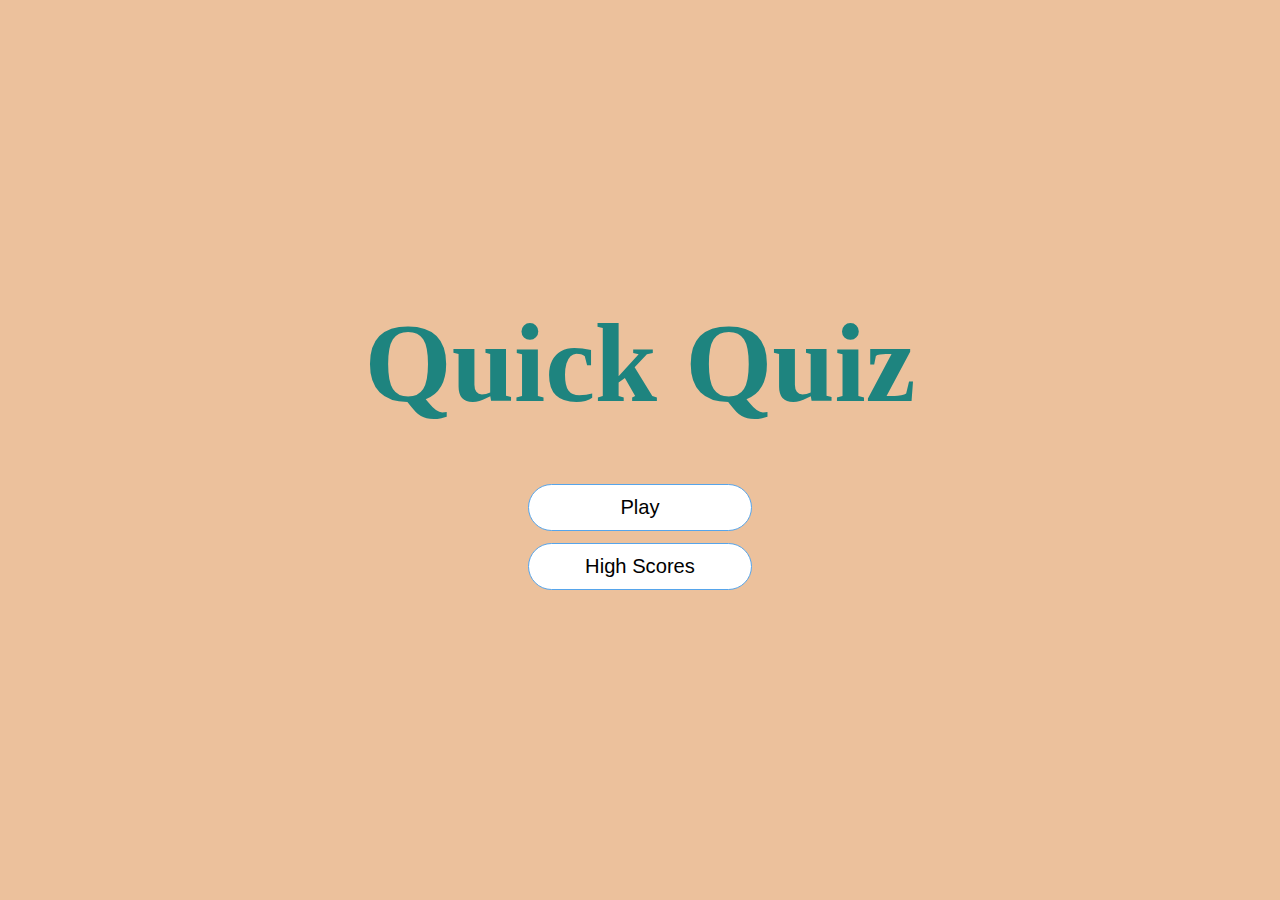
<file: index.html>
<!DOCTYPE html>
<html lang="en">
<head>
    <meta charset="UTF-8">
    <meta http-equiv="X-UA-Compatible" content="IE=edge">
    <meta name="viewport" content="width=device-width, initial-scale=1.0">
    <title>quick quiz</title>
    <link rel="stylesheet" href="app.css">
</head>
<body>
    <div class="container">
       <div id="home" class="flex-center flex-column">
           <h1>Quick Quiz</h1> 
                         
           <a class="btn" href="/game.html">Play</a>
           <a class="btn" href="/highscores.html">High Scores</a>
          
        </div>
    </div>
</body>
</html>
</file>
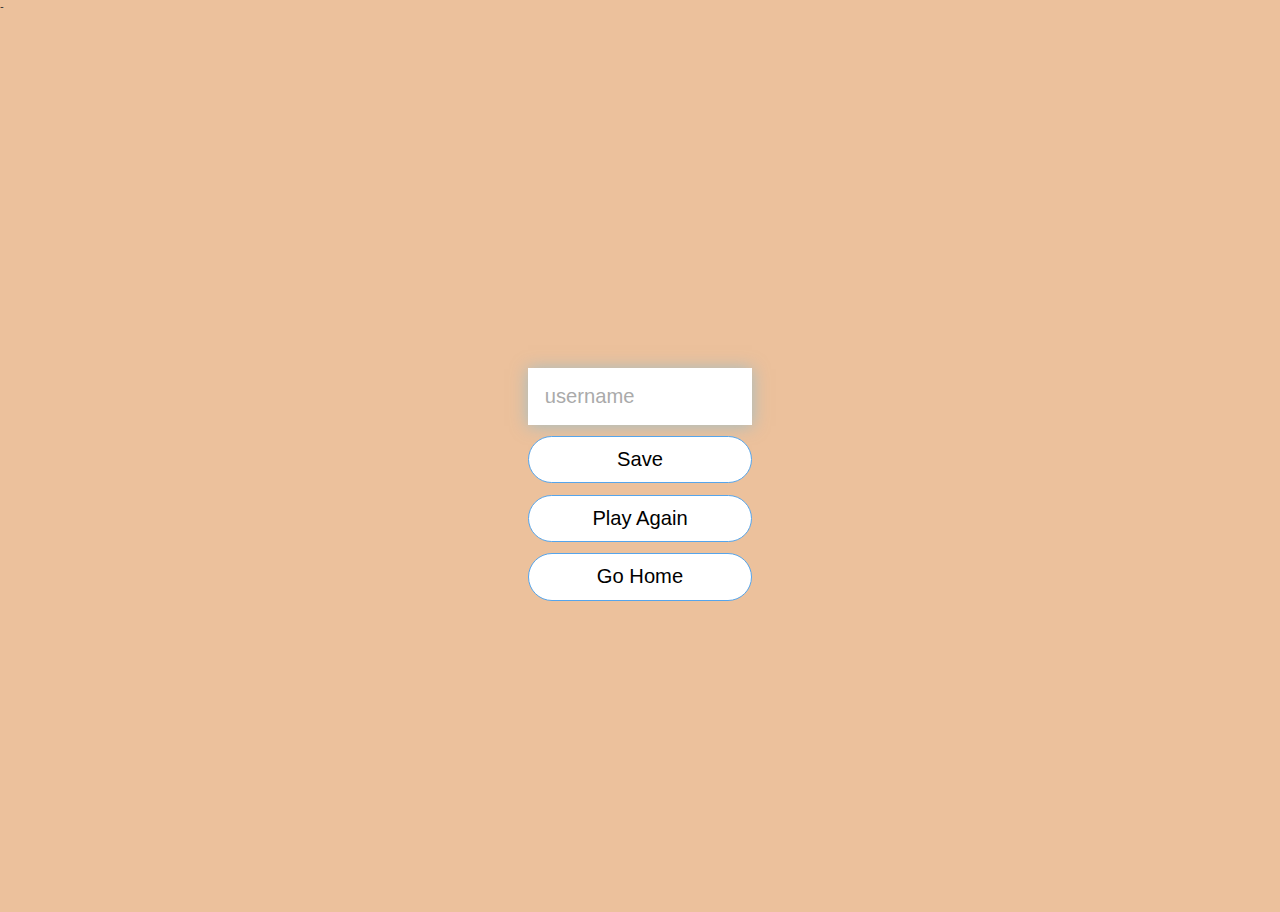
<file: end.html>
-<!DOCTYPE html>
<html lang="en">
<head>
    <meta charset="UTF-8">
    <meta http-equiv="X-UA-Compatible" content="IE=edge">
    <meta name="viewport" content="width=device-width, initial-scale=1.0">
    <title>Congrats!</title>
    <link rel="stylesheet" href="app.css">
</head>
<body>
    <div class="container">
        <div id="end" class="flex-center flex-column">
            <h1 id="finalScore"></h1>
            <form>
                <input
                  type = "text"
                  name = "username"
                  id = "username"
                  placeholder = "username"
                  />
                  <button
                  type="submit"
                  class="btn"
                  id="saveScoreBtn"
                  onclick="saveHighScore(event)"
                  disabled
                 >
                  Save
                </button>
              </form>
              <a class="btn" href="/game.html">Play Again</a>
              <a class="btn" href="/">Go Home</a>
            </div>
          </div>
    <script src="end.js"></script>
</body>
</html>
</file>
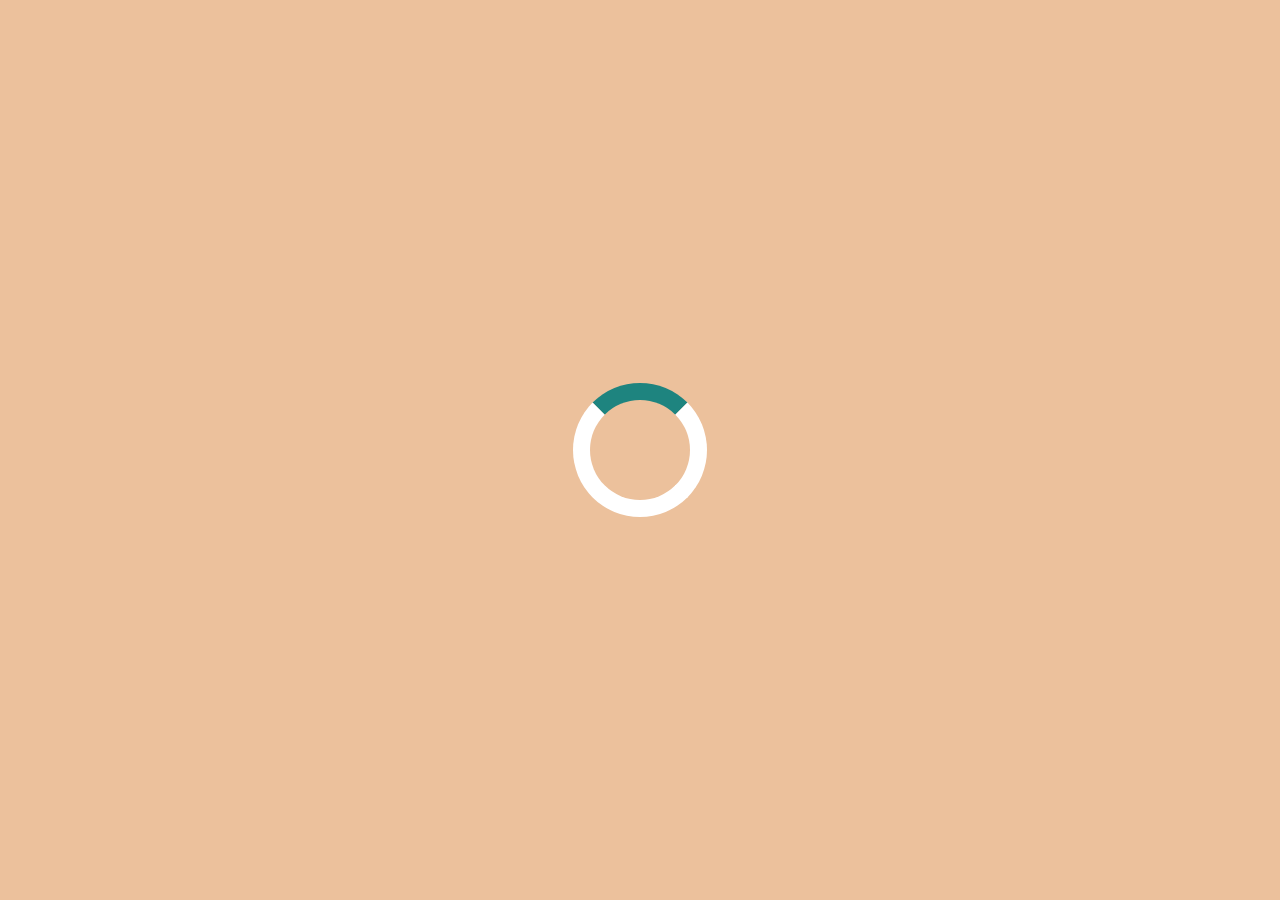
<file: game.html>
<!DOCTYPE html>
<html lang="en">
<head>
    <meta charset="UTF-8">
    <meta http-equiv="X-UA-Compatible" content="IE=edge">
    <meta name="viewport" content="width=device-width, initial-scale=1.0">
    <title>QuickQuiz - Play</title>
    <link rel="stylesheet" href="app.css">
    <link rel="stylesheet" href="game.css">
</head>
<body>
    <div class="container"> 
        <div id="loader"></div>
        <div id="game" class="justify-center flex-column hidden">
            
          <div id="hud">
                <div id="hud-item">
                    <p id="progressText" class="huh-prefix ">
                    Question
                    </p>
                    <div id="progressBar">
                        <div id="progressBarFull"></div>
                    </div>
                </div>

                <div id="hud-item">
                    <p class="huh-prefix">
                        Score
                    </p>
                   <h1 class="hud-main-text" id="score">
                       0
                   </h1> 
                </div>
         </div>

            <h2 id="question"></h2>
            <div class="choice-container">
              <p class="choice-prefix">A</p>
              <p class="choice-text" data-number="1"></p>
            </div>

            <div class="choice-container">
                <p class="choice-prefix">B</p>
                <p class="choice-text" data-number="2"></p>
            </div>

            <div class="choice-container">
                <p class="choice-prefix">C</p>
                <p class="choice-text" data-number="3"></p>
            </div>

            <div class="choice-container">
                <p class="choice-prefix">D</p>
                <p class="choice-text" data-number="4"></p>
            </div>
        </div>
    </div>
    <script src="game.js"></script>
</body>
</html>
</file>
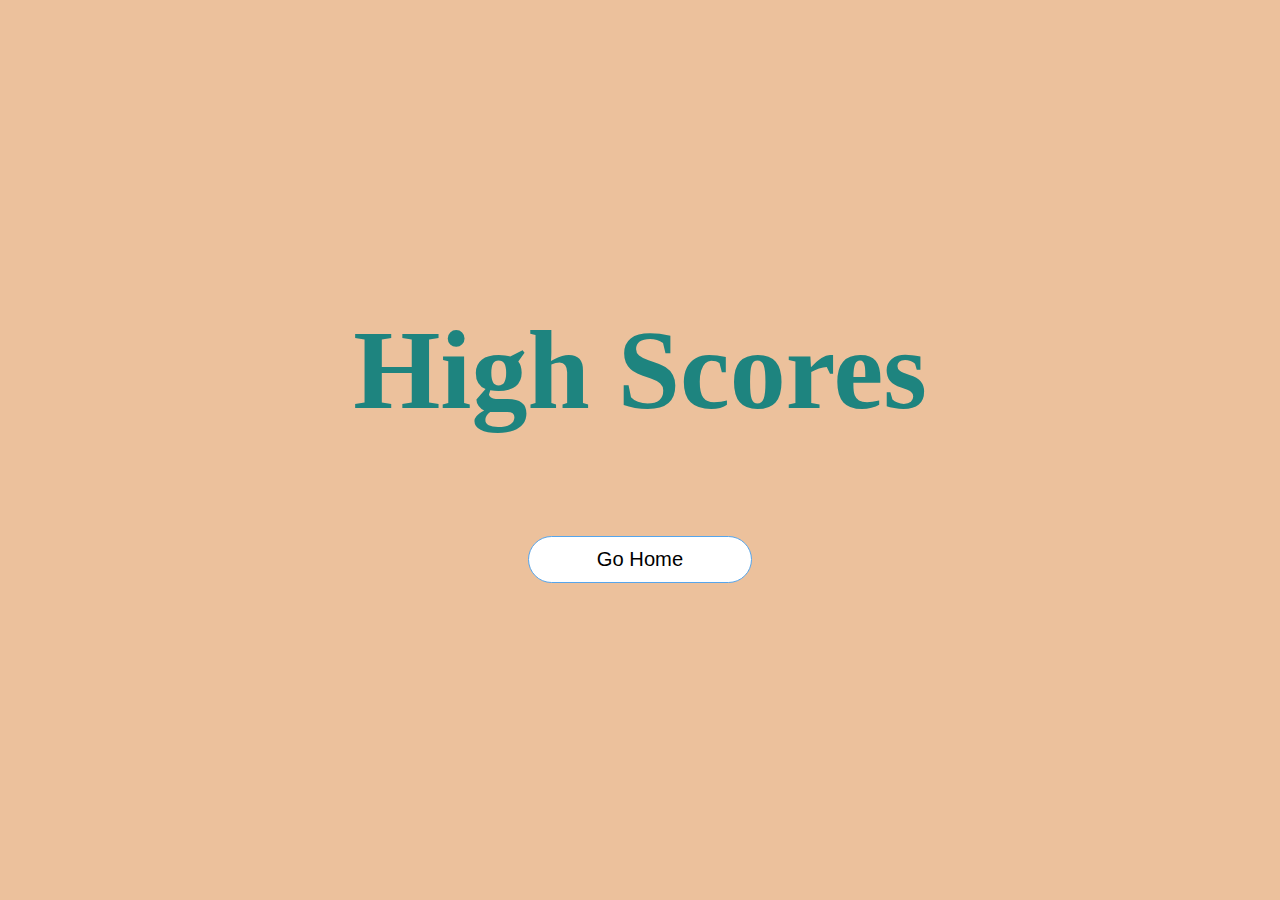
<file: highscores.html>
<!DOCTYPE html>
<html lang="en">
<head>
    <meta charset="UTF-8">
    <meta http-equiv="X-UA-Compatible" content="IE=edge">
    <meta name="viewport" content="width=device-width, initial-scale=1.0">
    <title>High Scores</title>
    <link rel="stylesheet" href="app.css">
    <link rel="stylesheet" href="highscores.css" >

</head>
<body>
    <div class="container">
        <div id="highscores" class="flex-center flex-column">
            <h1 id="finalScore">High Scores</h1>
            <ul id="highScoresList"></ul>
            <a class="btn" href="/">Go Home</a>
        </div>
     </div>

    <script src="highscores.js"></script>
</body>
</html>
</file>
<file: app.css>
:root{
    background-color: #ecc19c ;
    font-size: 70%;
}

*{
    box-sizing: border-box;
    font-family: Arial, Helvetica, sans-serif;
    margin: 0;
    padding: 0;
    color: #333;
}

h1,
h2,
h3,
h4 {
  margin-bottom: 1rem;
}

h1 {
  font-family: "Times New Roman", Times, serif;
  font-size: 10rem;
  color: #1e847f;
  margin-bottom: 5rem;
}

h1 > span {
  font-size: 2.4rem;
  font-weight: 500;
}

h2 {
  font-size: 4.2rem;
  margin-bottom: 4rem;
  font-weight: 700;
}

h3 {
  font-size: 2.8rem;
  font-weight: 500;
}

/*-------------UTILITIES------------*/

.container {
    width: 100vw;
    height: 100vh;
    display: flex;
    justify-content: center;
    align-items: center;
    max-width: 80rem;
    margin: 0 auto;
    padding: 2rem;
  }
  
  .container > * {
    width: 100%;
  }
  
  .flex-column {
    display: flex;
    flex-direction: column;
  }
  
  .flex-center {
    justify-content: center;
    align-items: center;
  }
  
  .justify-center {
    justify-content: center;
  }
  
  .text-center {
    text-align: center;
  }
  
  .hidden {
    display: none;
  }

  /*------------BUTTONS------------*/
  .btn {
    font-size: 1.8rem;
    padding: 1rem 0;
    width: 20rem;
    border-radius: 25px;
    text-align: center;
    border: 0.1rem solid #56a5eb;
    margin-bottom: 1rem;
    text-decoration: none;
    color: black;
    background-color: white;
   
  }
  
  .btn:hover {
    cursor: pointer;
    box-shadow: 0 0.4rem 1.4rem 0 rgba(86, 185, 235, 0.5);
    transform: translateY(-0.1rem);
    transition: transform 150ms;
  }
  
  .btn[disabled]:hover {
    cursor: not-allowed;
    box-shadow: none;
    transform: none;
  }


/*----------FORM--------*/
form{
  width: 100%;
  display: flex;
  flex-direction: column;
  align-items: center;
}

input{
  margin-bottom: 1rem;
  width: 20rem;
  padding: 1.5rem;
  font-size: 1.8rem;
  border: none;
  box-shadow: 0 0.1rem 1.4rem 0 rgba(86, 185, 235, 0.5);
}

input::placeholder{
  color: #aaa;
}
</file>
<file: game.css>
.choice-container {
    display: flex;
    margin-bottom: 0.5rem;
    width: 80%;
    font-size: 1.8rem;
    border: 0.1rem solid rgba(228, 232, 236, 0.25);
    background-color: rgb(255, 255, 255);
  }
.choice-container:hover {
    cursor: pointer;
    box-shadow: 0 0.4rem 1.4rem 0 #1e847f;
    transform: translateY(-0.1rem);
    transition: transform 150ms;
  }
  
  .choice-prefix {
    padding: 1.5rem 2.5rem;
    background-color:#1e847f;
    color: white;
  }
  
  .choice-text {
    padding: 1.5rem;
    width: 100%;
  }

  .correct{
    background-color: #28a745;
  }

  .incorrect{
    background-color: #dc3545;
  }

  #hud {
    display: flex;
    justify-content: space-between;
  }
  
  .hud-prefix {
    text-align: center;
    font-size: 2rem;
  }
  
  .hud-main-text {
    text-align: center;
  }

  #progressBar{
    width: 20rem;
    height: 4rem;
    border: 0.3rem solid #1e847f;
    margin-top: 1.5rem;
  }

  #progressBarFull{
    height: 3.4rem;
    background-color: #1e847f;
    width: 0%;
  }

  /*--------Loader----------*/
  #loader {
    border: 1.6rem solid white;
    border-radius: 50%;
    border-top: 1.6rem solid #1e847f;
    width: 12rem;
    height: 12rem;
    animation: spin 2s linear infinite;
  }
  
  @keyframes spin {
    0% {
      transform: rotate(0deg);
    }
    100% {
      transform: rotate(360deg);
    }
  }
</file>
<file: highscores.css>
#highScoresList {
    list-style: none;
    padding-left: 0;
    margin-bottom: 4rem;
  }
  
  .high-score {
    font-size: 2.8rem;
    margin-bottom: 0.5rem;
  }
  
  .high-score:hover {
    transform: scale(1.025);
  }
</file>
